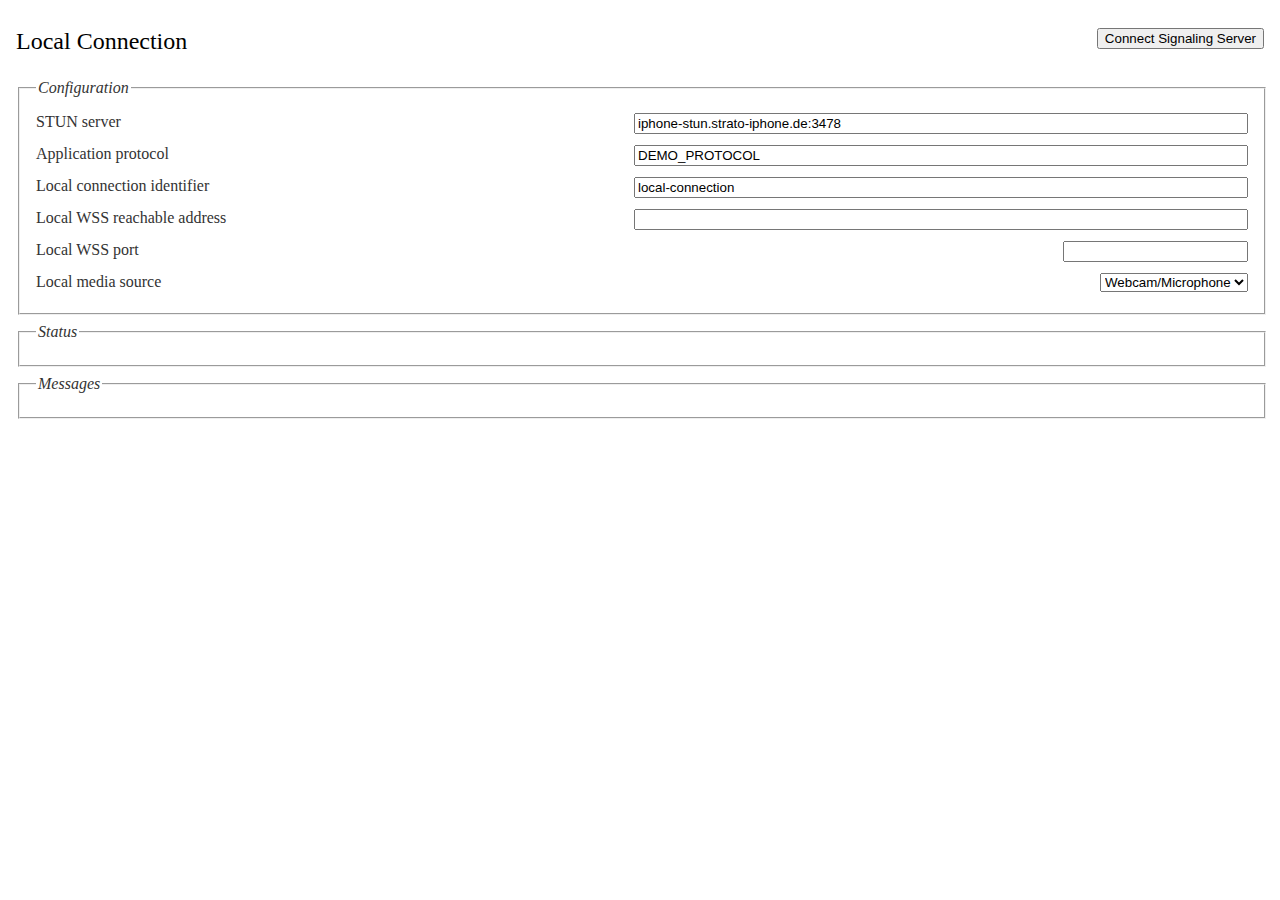
<file: src/local.html>
<!DOCTYPE html>
<html>
<head>
    <title>DeCent PWA Sample</title>
    <meta http-equiv="Content-type" content="text/html;charset=UTF-8">
    <link rel="manifest" href="manifest.webmanifest">
    <link href="css/styles.css" rel="stylesheet" />
    <script type="module" src="js/init.js" defer></script>
</head>
<body>
    <h2>
        <span>Local Connection</span>
        <button id="connectSignalingServer" type="button">
            <span>Connect Signaling Server</span>
        </button>
    </h2>
    <form name="media">
        <template>
            <video></video>
        </template>
    <ul id="dialogsList">
        <template id="badCertificate">
            <li>
                <dialog class="error" open>
                    <span>The certificate of the signaling server is not trusted by the browser. If the identity of the address is trusted, the certificate can be accepted here: </span>
                    <a target="_blank" href=""></a>
                    <form method="dialog">
                        <button formmethod="dialog">Close</button>
                    </form>
                </dialog>
            </li>
        </template>
    </ul>
    </form>
    <form name="configuration">
        <fieldset>
            <legend>
                <span>Configuration</span>
            </legend>
            <label>
                <span>STUN server</span>
                <input name="stun_server" type="url" value="iphone-stun.strato-iphone.de:3478">
            </label>
            <label>
                <span>Application protocol</span>
                <input name="application_protocol" type="text" value="DEMO_PROTOCOL">
            </label>
            <label>
                <span>Local connection identifier</span>
                <input name="connection_id" type="text" value="local-connection">
            </label>
            <label>
                <span>Local WSS reachable address</span>
                <input name="address" type="url" value="" autocomplete>
            </label>
            <label>
                <span>Local WSS port</span>
                <input name="port" type="number" value="" autocomplete>
            </label>
            <label>
                <span>Local media source</span>
                <select name="media_source">
                    <option selected>Webcam/Microphone</option>
                    <option>Screen Capture</option>
                </select>
            </label>
        </fieldset>
        <fieldset>
            <legend>
                <span>Status</span>
            </legend>
            <ul id="connectionStatusList">
                <template>
                    <li>
                        <label>
                            <span></span>
                            <span>Disconnected</span>
                            <button type="button">
                                <span>&times;</span>
                            </button>
                            <progress value="0"></progress>
                        </label>
                    </li>
                </template>
            </ul>
        </fieldset>
    </form>
    <form>
        <fieldset>
            <legend>
                <span>Messages</span>
            </legend>
            <ul id="messagesList">
                <template>
                    <li>
                        <details open>
                            <summary>
                                <span></span>
                                <input type="checkbox" checked>
                            </summary>
                            <ul>
                                <template>
                                    <li>
                                        <details open>
                                            <summary>
                                                <samp></samp>
                                                <time></time>
                                            </summary>
                                            <p></p>
                                        </details>
                                    </li>
                                </template>
                            </ul>
                        </details>
                    </li>
                </template>
                <template>
                    <label>
                        <textarea rows="3"></textarea>
                        <button type="button">
                            <span>Send</span>
                        </button>
                    </label>
                </template>
            </ul>
        </fieldset>
    </form>
</body>
</html>
</file>
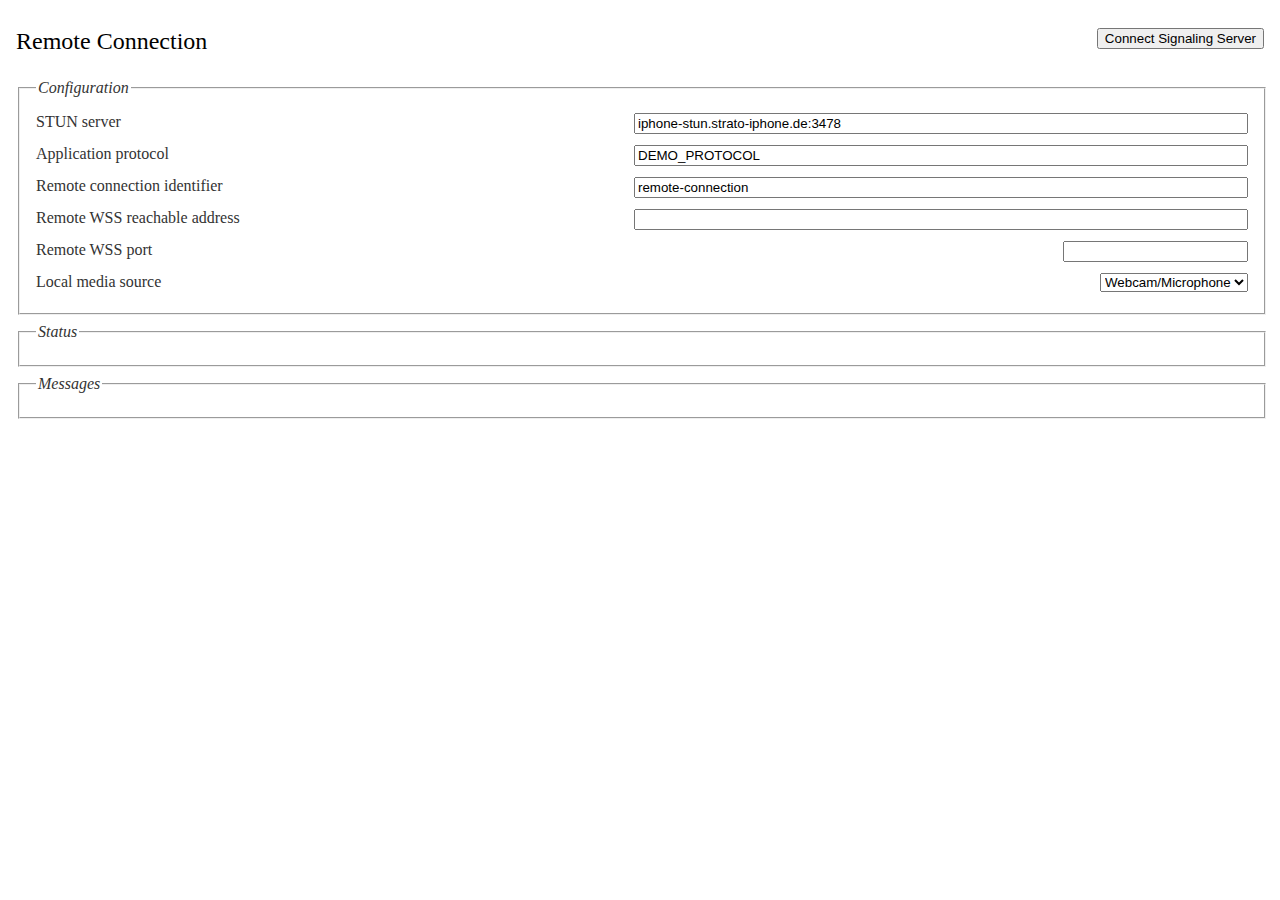
<file: src/remote.html>
<!DOCTYPE html>
<html>
<head>
    <title>DeCent PWA Sample</title>
    <meta http-equiv="Content-type" content="text/html;charset=UTF-8">
    <link rel="manifest" href="manifest.webmanifest">
    <link href="css/styles.css" rel="stylesheet" />
    <script type="module" src="js/init.js" defer></script>
</head>
<body>
    <h2>
        <span>Remote Connection</span>
        <button id="connectSignalingServer" type="button">
            <span>Connect Signaling Server</span>
        </button>
        <button id="connectPeer" type="button" disabled>
            <span>Connect Peer</span>
        </button>
    </h2>
    <form name="media">
        <template>
            <video></video>
        </template>
    </form>
    <ul id="dialogsList">
        <template id="badCertificate">
            <li>
                <dialog class="error" open>
                    <span>The certificate of the signaling server is not trusted by the browser. If the identity of the address is trusted, the certificate can be accepted here: </span>
                    <a target="_blank" href=""></a>
                    <form method="dialog">
                        <button formmethod="dialog">Close</button>
                    </form>
                </dialog>
            </li>
        </template>
    </ul>
    <form name="configuration">
        <fieldset>
            <legend>
                <span>Configuration</span>
            </legend>
            <label>
                <span>STUN server</span>
                <input name="stun_server" type="url" value="iphone-stun.strato-iphone.de:3478">
            </label>
            <label>
                <span>Application protocol</span>
                <input name="application_protocol" type="text" value="DEMO_PROTOCOL">
            </label>
            <label>
                <span>Remote connection identifier</span>
                <input name="connection_id" type="text" value="remote-connection">
            </label>
            <label>
                <span>Remote WSS reachable address</span>
                <input name="address" type="url" value="" autocomplete>
            </label>
            <label>
                <span>Remote WSS port</span>
                <input name="port" type="number" value="" autocomplete>
            </label>
            <label>
                <span>Local media source</span>
                <select name="media_source">
                    <option selected>Webcam/Microphone</option>
                    <option>Screen Capture</option>
                </select>
            </label>
        </fieldset>
        <fieldset>
            <legend>
                <span>Status</span>
            </legend>
            <ul id="connectionStatusList">
                <template>
                    <li>
                        <label>
                            <span></span>
                            <span>Disconnected</span>
                            <button type="button">
                                <span>&times;</span>
                            </button>
                            <progress value="0"></progress>
                        </label>
                    </li>
                </template>
            </ul>
        </fieldset>
    </form>
    <form>
        <fieldset>
            <legend>
                <span>Messages</span>
            </legend>
            <ul id="messagesList">
                <template>
                    <li>
                        <details open>
                            <summary>
                                <span></span>
                                <input type="checkbox" checked>
                            </summary>
                            <ul>
                                <template>
                                    <li>
                                        <details open>
                                            <summary>
                                                <samp></samp>
                                                <time></time>
                                            </summary>
                                            <p></p>
                                        </details>
                                    </li>
                                </template>
                            </ul>
                        </details>
                    </li>
                </template>
                <template>
                    <label>
                        <textarea rows="3"></textarea>
                        <button type="button">
                            <span>Send</span>
                        </button>
                    </label>
                </template>
            </ul>
        </fieldset>
    </form>
</body>
</html>
</file>
<file: src/css/styles.css>
@font-face {
    font-family: "JobClarendon";
    src: url("/fonts/Rubik-VariableFont_wght.ttf") format("ttf supports variations"),
    url("/fonts/Rubik-VariableFont_wght.ttf") format("ttf-variations");
    font-weight: 100 1000;
}
body {
    font-family: "Rubik Light";
    margin: 0;
    padding: 1em;
}
h2 {
    margin: .5em 0 1em;
    font-weight: 400;
}
button {
    display: block;
    box-sizing: border-box;
    float: right;
}
form {
    display: block;
    box-sizing: border-box;
    width: 100%;
    color: #333;
}
form>video{
    display: block;
    box-sizing: border-box;
    float: left;
    width: 50%;
    margin: 0;
    padding: 1em;
    border: 1px solid #333;
}
fieldset {
    display: block;
    box-sizing: border-box;
    width: 100%;
    margin-bottom: .5em;
    padding: .5em 1em 1em;
}
fieldset:first-of-type>label>span {
    display: block;
    box-sizing: content-box;
    float: left;
    width: 45%;
}
fieldset:first-of-type>label>input,
fieldset:first-of-type>label>select {
    display: block;
    box-sizing: content-box;
    float: right;
}
fieldset:first-of-type>label>input:not([type=number]) {
    width: 50%;
}
fieldset:first-of-type>label {
    display: block;
    box-sizing: border-box;
    padding: .5em 0;
    margin-bottom: 1em;
}
ul {
    display: block;
    margin: 0;
    padding: 0;
    list-style: none;
}
button[disabled] {
    background: purple;
    display: none;
}
#connectionStatusList>li>label {
    font-family: monospace;
}
progress {
    width: 100%;
}
#messagesList {
    display: block;
    margin: 0;
    padding: 0;
}
#messagesList > li {
    display: block;
    box-sizing: border-box;
    width: 100%;
}
#messagesList > li > input[type=checkbox] {
    display: block;
    width: 1em;
    height: 1em;
    float: left;
    margin: 0 1em 1em 0;
}
#messagesList > li > time, 
#messagesList > li > span {
    overflow: hidden;
}

details>summary{
    font-family: monospace;
    cursor: pointer;
}
form:nth-of-type(2)>fieldset>ul>li>details>summary {
    border-bottom: .1em solid #b7b7b7;
}
details {
    display: block;
    box-sizing: border-box;
    width: 100%;
    max-width: 100%;
    margin: 0;
    padding: 0;
}
details>p {
    display: block;
    overflow-x: auto;
    box-sizing: border-box;
    width: 85vw;
    margin: 0;
    padding: .5em 3em .5em 1em;
    font-size: .9em;
}
summary {
    display: block;
    box-sizing: border-box;
    padding: 1em 0;
}
details:not([open])>summary:after {
    content: "▼";
    float: right;
}
details[open]>summary:after {
    content: "▲";
    float: right;
}
summary>samp {
    margin-bottom: 5em;
    margin-left: .25em;
    color: rgb(191, 53, 255);
}
summary>input {
    position: absolute;
    right: 3.5em;
}
details>label {
    display: block;
    overflow: auto;
    margin-bottom: 1em;
}
details>label>textarea {
    display: block;
    box-sizing: border-box;
    width: 100%;
    margin: 1em 0;
}
legend>span{
    font-weight: 500;
    font-style: italic;
}
dialog {
    position: static;
    overflow: auto;
    margin: 0 0 1em;
    padding: 1.5em;
    border: none;
    color: #fff;
    line-height: 1.5em;
}
dialog.error {
    background: #ff0044;
}
</file>
